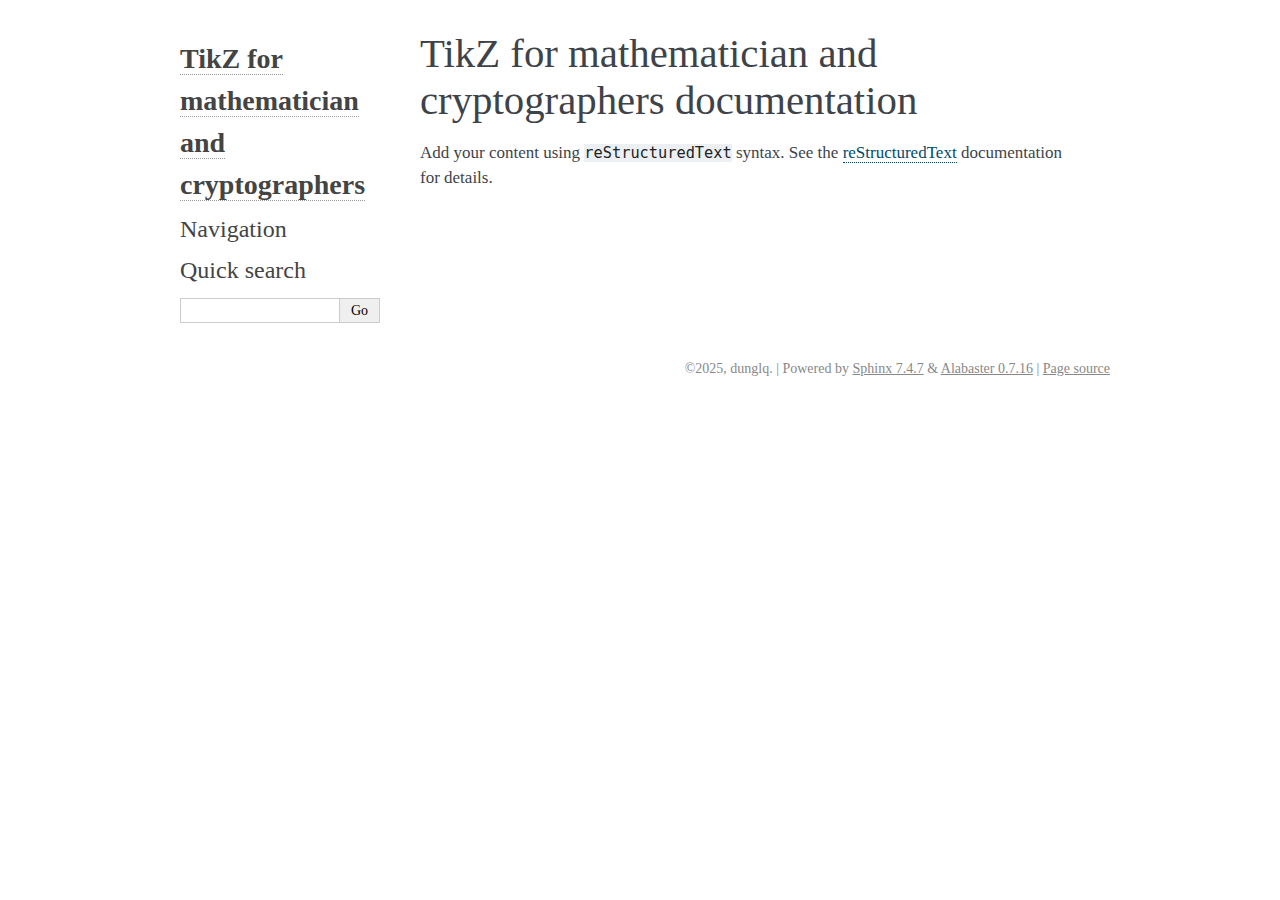
<file: _build/html/index.html>
<!DOCTYPE html>

<html lang="en" data-content_root="./">
  <head>
    <meta charset="utf-8" />
    <meta name="viewport" content="width=device-width, initial-scale=1.0" /><meta name="viewport" content="width=device-width, initial-scale=1" />

    <title>TikZ for mathematician and cryptographers documentation &#8212; TikZ for mathematician and cryptographers  documentation</title>
    <link rel="stylesheet" type="text/css" href="_static/pygments.css?v=5ecbeea2" />
    <link rel="stylesheet" type="text/css" href="_static/alabaster.css?v=12dfc556" />
    <script src="_static/documentation_options.js?v=5929fcd5"></script>
    <script src="_static/doctools.js?v=9a2dae69"></script>
    <script src="_static/sphinx_highlight.js?v=dc90522c"></script>
    <link rel="index" title="Index" href="genindex.html" />
    <link rel="search" title="Search" href="search.html" />
   
  <link rel="stylesheet" href="_static/custom.css" type="text/css" />
  

  
  

  </head><body>
  

    <div class="document">
      <div class="documentwrapper">
        <div class="bodywrapper">
          

          <div class="body" role="main">
            
  <section id="tikz-for-mathematician-and-cryptographers-documentation">
<h1>TikZ for mathematician and cryptographers documentation<a class="headerlink" href="#tikz-for-mathematician-and-cryptographers-documentation" title="Link to this heading">¶</a></h1>
<p>Add your content using <code class="docutils literal notranslate"><span class="pre">reStructuredText</span></code> syntax. See the
<a class="reference external" href="https://www.sphinx-doc.org/en/master/usage/restructuredtext/index.html">reStructuredText</a>
documentation for details.</p>
<div class="toctree-wrapper compound">
</div>
</section>


          </div>
          
        </div>
      </div>
      <div class="sphinxsidebar" role="navigation" aria-label="Main">
        <div class="sphinxsidebarwrapper">
<h1 class="logo"><a href="#">TikZ for mathematician and cryptographers</a></h1>








<h3>Navigation</h3>

<div class="relations">
<h3>Related Topics</h3>
<ul>
  <li><a href="#">Documentation overview</a><ul>
  </ul></li>
</ul>
</div>
<search id="searchbox" style="display: none" role="search">
  <h3 id="searchlabel">Quick search</h3>
    <div class="searchformwrapper">
    <form class="search" action="search.html" method="get">
      <input type="text" name="q" aria-labelledby="searchlabel" autocomplete="off" autocorrect="off" autocapitalize="off" spellcheck="false"/>
      <input type="submit" value="Go" />
    </form>
    </div>
</search>
<script>document.getElementById('searchbox').style.display = "block"</script>








        </div>
      </div>
      <div class="clearer"></div>
    </div>
    <div class="footer">
      &#169;2025, dunglq.
      
      |
      Powered by <a href="https://www.sphinx-doc.org/">Sphinx 7.4.7</a>
      &amp; <a href="https://alabaster.readthedocs.io">Alabaster 0.7.16</a>
      
      |
      <a href="_sources/index.rst.txt"
          rel="nofollow">Page source</a>
    </div>

    

    
  </body>
</html>
</file>
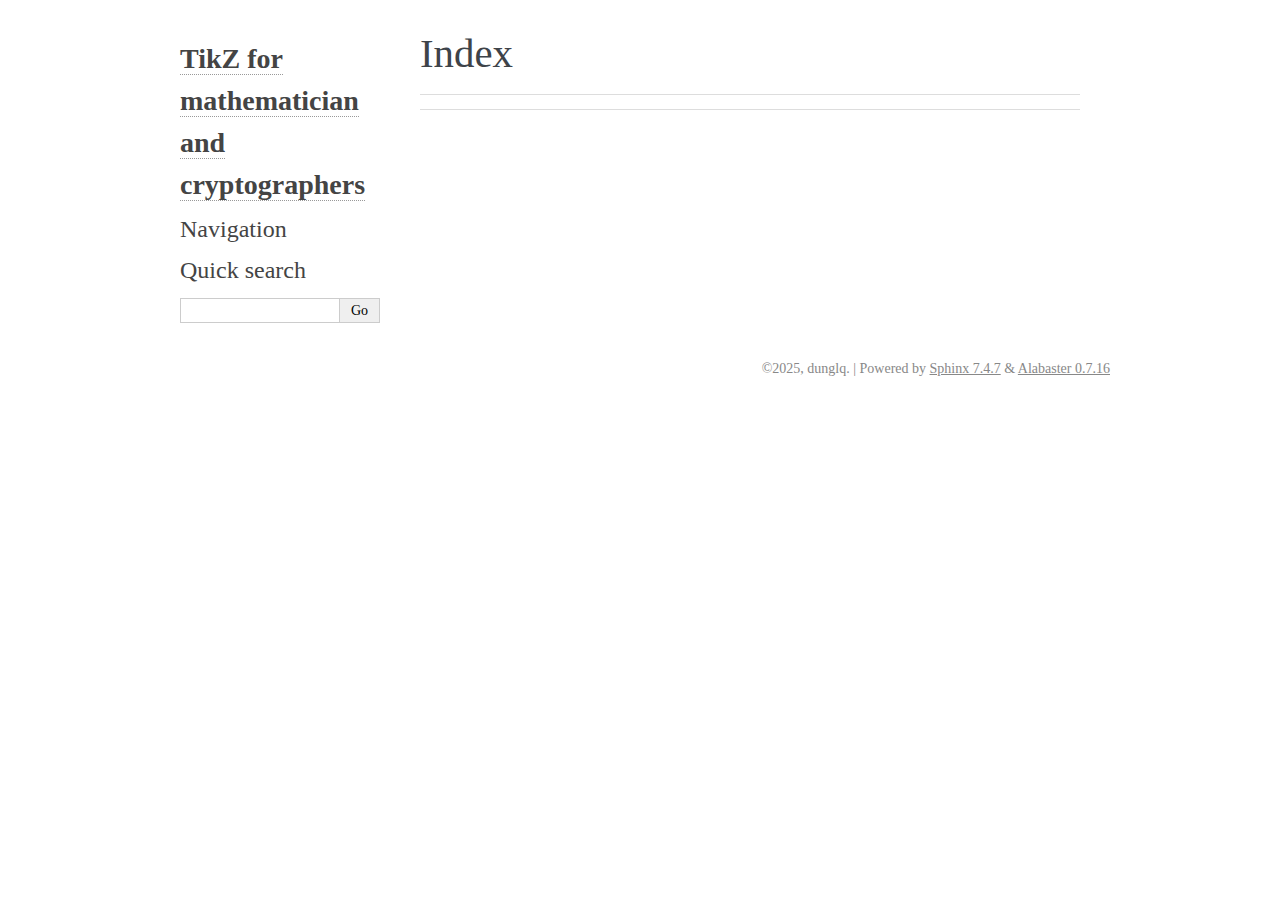
<file: _build/html/genindex.html>
<!DOCTYPE html>

<html lang="en" data-content_root="./">
  <head>
    <meta charset="utf-8" />
    <meta name="viewport" content="width=device-width, initial-scale=1.0" />
    <title>Index &#8212; TikZ for mathematician and cryptographers  documentation</title>
    <link rel="stylesheet" type="text/css" href="_static/pygments.css?v=5ecbeea2" />
    <link rel="stylesheet" type="text/css" href="_static/alabaster.css?v=12dfc556" />
    <script src="_static/documentation_options.js?v=5929fcd5"></script>
    <script src="_static/doctools.js?v=9a2dae69"></script>
    <script src="_static/sphinx_highlight.js?v=dc90522c"></script>
    <link rel="index" title="Index" href="#" />
    <link rel="search" title="Search" href="search.html" />
   
  <link rel="stylesheet" href="_static/custom.css" type="text/css" />
  

  
  

  </head><body>
  

    <div class="document">
      <div class="documentwrapper">
        <div class="bodywrapper">
          

          <div class="body" role="main">
            

<h1 id="index">Index</h1>

<div class="genindex-jumpbox">
 
</div>


          </div>
          
        </div>
      </div>
      <div class="sphinxsidebar" role="navigation" aria-label="Main">
        <div class="sphinxsidebarwrapper">
<h1 class="logo"><a href="index.html">TikZ for mathematician and cryptographers</a></h1>








<h3>Navigation</h3>

<div class="relations">
<h3>Related Topics</h3>
<ul>
  <li><a href="index.html">Documentation overview</a><ul>
  </ul></li>
</ul>
</div>
<search id="searchbox" style="display: none" role="search">
  <h3 id="searchlabel">Quick search</h3>
    <div class="searchformwrapper">
    <form class="search" action="search.html" method="get">
      <input type="text" name="q" aria-labelledby="searchlabel" autocomplete="off" autocorrect="off" autocapitalize="off" spellcheck="false"/>
      <input type="submit" value="Go" />
    </form>
    </div>
</search>
<script>document.getElementById('searchbox').style.display = "block"</script>








        </div>
      </div>
      <div class="clearer"></div>
    </div>
    <div class="footer">
      &#169;2025, dunglq.
      
      |
      Powered by <a href="https://www.sphinx-doc.org/">Sphinx 7.4.7</a>
      &amp; <a href="https://alabaster.readthedocs.io">Alabaster 0.7.16</a>
      
    </div>

    

    
  </body>
</html>
</file>
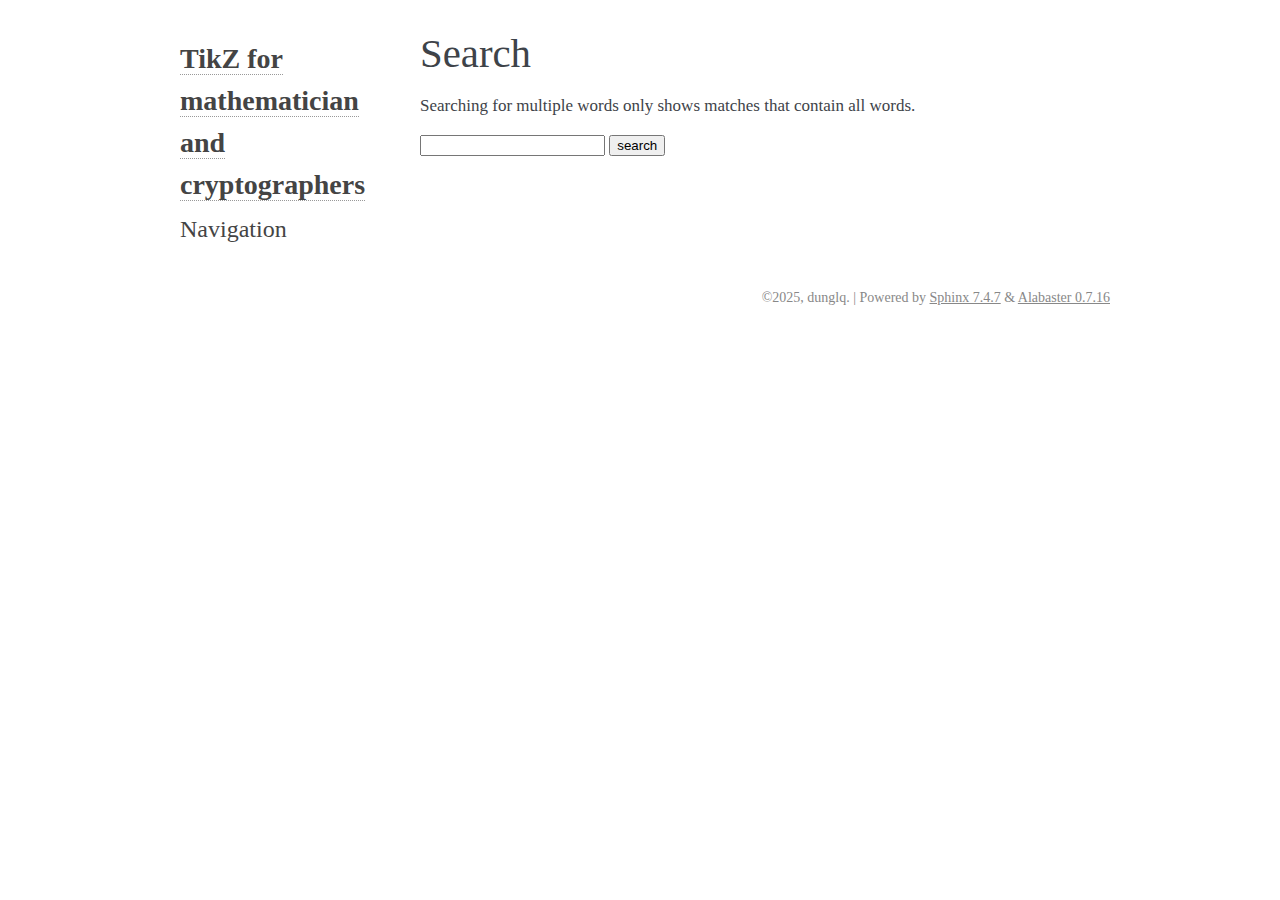
<file: _build/html/search.html>
<!DOCTYPE html>

<html lang="en" data-content_root="./">
  <head>
    <meta charset="utf-8" />
    <meta name="viewport" content="width=device-width, initial-scale=1.0" />
    <title>Search &#8212; TikZ for mathematician and cryptographers  documentation</title>
    <link rel="stylesheet" type="text/css" href="_static/pygments.css?v=5ecbeea2" />
    <link rel="stylesheet" type="text/css" href="_static/alabaster.css?v=12dfc556" />
    
    <script src="_static/documentation_options.js?v=5929fcd5"></script>
    <script src="_static/doctools.js?v=9a2dae69"></script>
    <script src="_static/sphinx_highlight.js?v=dc90522c"></script>
    <script src="_static/searchtools.js"></script>
    <script src="_static/language_data.js"></script>
    <link rel="index" title="Index" href="genindex.html" />
    <link rel="search" title="Search" href="#" />
    <script src="searchindex.js" defer="defer"></script>
    <meta name="robots" content="noindex" />
    
   
  <link rel="stylesheet" href="_static/custom.css" type="text/css" />
  

  
  


  </head><body>
  

    <div class="document">
      <div class="documentwrapper">
        <div class="bodywrapper">
          

          <div class="body" role="main">
            
  <h1 id="search-documentation">Search</h1>
  
  <noscript>
  <div class="admonition warning">
  <p>
    Please activate JavaScript to enable the search
    functionality.
  </p>
  </div>
  </noscript>
  
  
  <p>
    Searching for multiple words only shows matches that contain
    all words.
  </p>
  
  
  <form action="" method="get">
    <input type="text" name="q" aria-labelledby="search-documentation" value="" autocomplete="off" autocorrect="off" autocapitalize="off" spellcheck="false"/>
    <input type="submit" value="search" />
    <span id="search-progress" style="padding-left: 10px"></span>
  </form>
  
  
  <div id="search-results"></div>
  

          </div>
          
        </div>
      </div>
      <div class="sphinxsidebar" role="navigation" aria-label="Main">
        <div class="sphinxsidebarwrapper">
<h1 class="logo"><a href="index.html">TikZ for mathematician and cryptographers</a></h1>








<h3>Navigation</h3>

<div class="relations">
<h3>Related Topics</h3>
<ul>
  <li><a href="index.html">Documentation overview</a><ul>
  </ul></li>
</ul>
</div>








        </div>
      </div>
      <div class="clearer"></div>
    </div>
    <div class="footer">
      &#169;2025, dunglq.
      
      |
      Powered by <a href="https://www.sphinx-doc.org/">Sphinx 7.4.7</a>
      &amp; <a href="https://alabaster.readthedocs.io">Alabaster 0.7.16</a>
      
    </div>

    

    
  </body>
</html>
</file>
<file: _build/html/_static/pygments.css>
pre { line-height: 125%; }
td.linenos .normal { color: inherit; background-color: transparent; padding-left: 5px; padding-right: 5px; }
span.linenos { color: inherit; background-color: transparent; padding-left: 5px; padding-right: 5px; }
td.linenos .special { color: #000000; background-color: #ffffc0; padding-left: 5px; padding-right: 5px; }
span.linenos.special { color: #000000; background-color: #ffffc0; padding-left: 5px; padding-right: 5px; }
.highlight .hll { background-color: #ffffcc }
.highlight { background: #f8f8f8; }
.highlight .c { color: #8F5902; font-style: italic } /* Comment */
.highlight .err { color: #A40000; border: 1px solid #EF2929 } /* Error */
.highlight .g { color: #000 } /* Generic */
.highlight .k { color: #004461; font-weight: bold } /* Keyword */
.highlight .l { color: #000 } /* Literal */
.highlight .n { color: #000 } /* Name */
.highlight .o { color: #582800 } /* Operator */
.highlight .x { color: #000 } /* Other */
.highlight .p { color: #000; font-weight: bold } /* Punctuation */
.highlight .ch { color: #8F5902; font-style: italic } /* Comment.Hashbang */
.highlight .cm { color: #8F5902; font-style: italic } /* Comment.Multiline */
.highlight .cp { color: #8F5902 } /* Comment.Preproc */
.highlight .cpf { color: #8F5902; font-style: italic } /* Comment.PreprocFile */
.highlight .c1 { color: #8F5902; font-style: italic } /* Comment.Single */
.highlight .cs { color: #8F5902; font-style: italic } /* Comment.Special */
.highlight .gd { color: #A40000 } /* Generic.Deleted */
.highlight .ge { color: #000; font-style: italic } /* Generic.Emph */
.highlight .ges { color: #000 } /* Generic.EmphStrong */
.highlight .gr { color: #EF2929 } /* Generic.Error */
.highlight .gh { color: #000080; font-weight: bold } /* Generic.Heading */
.highlight .gi { color: #00A000 } /* Generic.Inserted */
.highlight .go { color: #888 } /* Generic.Output */
.highlight .gp { color: #745334 } /* Generic.Prompt */
.highlight .gs { color: #000; font-weight: bold } /* Generic.Strong */
.highlight .gu { color: #800080; font-weight: bold } /* Generic.Subheading */
.highlight .gt { color: #A40000; font-weight: bold } /* Generic.Traceback */
.highlight .kc { color: #004461; font-weight: bold } /* Keyword.Constant */
.highlight .kd { color: #004461; font-weight: bold } /* Keyword.Declaration */
.highlight .kn { color: #004461; font-weight: bold } /* Keyword.Namespace */
.highlight .kp { color: #004461; font-weight: bold } /* Keyword.Pseudo */
.highlight .kr { color: #004461; font-weight: bold } /* Keyword.Reserved */
.highlight .kt { color: #004461; font-weight: bold } /* Keyword.Type */
.highlight .ld { color: #000 } /* Literal.Date */
.highlight .m { color: #900 } /* Literal.Number */
.highlight .s { color: #4E9A06 } /* Literal.String */
.highlight .na { color: #C4A000 } /* Name.Attribute */
.highlight .nb { color: #004461 } /* Name.Builtin */
.highlight .nc { color: #000 } /* Name.Class */
.highlight .no { color: #000 } /* Name.Constant */
.highlight .nd { color: #888 } /* Name.Decorator */
.highlight .ni { color: #CE5C00 } /* Name.Entity */
.highlight .ne { color: #C00; font-weight: bold } /* Name.Exception */
.highlight .nf { color: #000 } /* Name.Function */
.highlight .nl { color: #F57900 } /* Name.Label */
.highlight .nn { color: #000 } /* Name.Namespace */
.highlight .nx { color: #000 } /* Name.Other */
.highlight .py { color: #000 } /* Name.Property */
.highlight .nt { color: #004461; font-weight: bold } /* Name.Tag */
.highlight .nv { color: #000 } /* Name.Variable */
.highlight .ow { color: #004461; font-weight: bold } /* Operator.Word */
.highlight .pm { color: #000; font-weight: bold } /* Punctuation.Marker */
.highlight .w { color: #F8F8F8 } /* Text.Whitespace */
.highlight .mb { color: #900 } /* Literal.Number.Bin */
.highlight .mf { color: #900 } /* Literal.Number.Float */
.highlight .mh { color: #900 } /* Literal.Number.Hex */
.highlight .mi { color: #900 } /* Literal.Number.Integer */
.highlight .mo { color: #900 } /* Literal.Number.Oct */
.highlight .sa { color: #4E9A06 } /* Literal.String.Affix */
.highlight .sb { color: #4E9A06 } /* Literal.String.Backtick */
.highlight .sc { color: #4E9A06 } /* Literal.String.Char */
.highlight .dl { color: #4E9A06 } /* Literal.String.Delimiter */
.highlight .sd { color: #8F5902; font-style: italic } /* Literal.String.Doc */
.highlight .s2 { color: #4E9A06 } /* Literal.String.Double */
.highlight .se { color: #4E9A06 } /* Literal.String.Escape */
.highlight .sh { color: #4E9A06 } /* Literal.String.Heredoc */
.highlight .si { color: #4E9A06 } /* Literal.String.Interpol */
.highlight .sx { color: #4E9A06 } /* Literal.String.Other */
.highlight .sr { color: #4E9A06 } /* Literal.String.Regex */
.highlight .s1 { color: #4E9A06 } /* Literal.String.Single */
.highlight .ss { color: #4E9A06 } /* Literal.String.Symbol */
.highlight .bp { color: #3465A4 } /* Name.Builtin.Pseudo */
.highlight .fm { color: #000 } /* Name.Function.Magic */
.highlight .vc { color: #000 } /* Name.Variable.Class */
.highlight .vg { color: #000 } /* Name.Variable.Global */
.highlight .vi { color: #000 } /* Name.Variable.Instance */
.highlight .vm { color: #000 } /* Name.Variable.Magic */
.highlight .il { color: #900 } /* Literal.Number.Integer.Long */
</file>
<file: _build/html/_static/alabaster.css>
@import url("basic.css");

/* -- page layout ----------------------------------------------------------- */

body {
    font-family: Georgia, serif;
    font-size: 17px;
    background-color: #fff;
    color: #000;
    margin: 0;
    padding: 0;
}


div.document {
    width: 940px;
    margin: 30px auto 0 auto;
}

div.documentwrapper {
    float: left;
    width: 100%;
}

div.bodywrapper {
    margin: 0 0 0 220px;
}

div.sphinxsidebar {
    width: 220px;
    font-size: 14px;
    line-height: 1.5;
}

hr {
    border: 1px solid #B1B4B6;
}

div.body {
    background-color: #fff;
    color: #3E4349;
    padding: 0 30px 0 30px;
}

div.body > .section {
    text-align: left;
}

div.footer {
    width: 940px;
    margin: 20px auto 30px auto;
    font-size: 14px;
    color: #888;
    text-align: right;
}

div.footer a {
    color: #888;
}

p.caption {
    font-family: inherit;
    font-size: inherit;
}


div.relations {
    display: none;
}


div.sphinxsidebar {
    max-height: 100%;
    overflow-y: auto;
}

div.sphinxsidebar a {
    color: #444;
    text-decoration: none;
    border-bottom: 1px dotted #999;
}

div.sphinxsidebar a:hover {
    border-bottom: 1px solid #999;
}

div.sphinxsidebarwrapper {
    padding: 18px 10px;
}

div.sphinxsidebarwrapper p.logo {
    padding: 0;
    margin: -10px 0 0 0px;
    text-align: center;
}

div.sphinxsidebarwrapper h1.logo {
    margin-top: -10px;
    text-align: center;
    margin-bottom: 5px;
    text-align: left;
}

div.sphinxsidebarwrapper h1.logo-name {
    margin-top: 0px;
}

div.sphinxsidebarwrapper p.blurb {
    margin-top: 0;
    font-style: normal;
}

div.sphinxsidebar h3,
div.sphinxsidebar h4 {
    font-family: Georgia, serif;
    color: #444;
    font-size: 24px;
    font-weight: normal;
    margin: 0 0 5px 0;
    padding: 0;
}

div.sphinxsidebar h4 {
    font-size: 20px;
}

div.sphinxsidebar h3 a {
    color: #444;
}

div.sphinxsidebar p.logo a,
div.sphinxsidebar h3 a,
div.sphinxsidebar p.logo a:hover,
div.sphinxsidebar h3 a:hover {
    border: none;
}

div.sphinxsidebar p {
    color: #555;
    margin: 10px 0;
}

div.sphinxsidebar ul {
    margin: 10px 0;
    padding: 0;
    color: #000;
}

div.sphinxsidebar ul li.toctree-l1 > a {
    font-size: 120%;
}

div.sphinxsidebar ul li.toctree-l2 > a {
    font-size: 110%;
}

div.sphinxsidebar input {
    border: 1px solid #CCC;
    font-family: Georgia, serif;
    font-size: 1em;
}

div.sphinxsidebar #searchbox input[type="text"] {
    width: 160px;
}

div.sphinxsidebar .search > div {
    display: table-cell;
}

div.sphinxsidebar hr {
    border: none;
    height: 1px;
    color: #AAA;
    background: #AAA;

    text-align: left;
    margin-left: 0;
    width: 50%;
}

div.sphinxsidebar .badge {
    border-bottom: none;
}

div.sphinxsidebar .badge:hover {
    border-bottom: none;
}

/* To address an issue with donation coming after search */
div.sphinxsidebar h3.donation {
    margin-top: 10px;
}

/* -- body styles ----------------------------------------------------------- */

a {
    color: #004B6B;
    text-decoration: underline;
}

a:hover {
    color: #6D4100;
    text-decoration: underline;
}

div.body h1,
div.body h2,
div.body h3,
div.body h4,
div.body h5,
div.body h6 {
    font-family: Georgia, serif;
    font-weight: normal;
    margin: 30px 0px 10px 0px;
    padding: 0;
}

div.body h1 { margin-top: 0; padding-top: 0; font-size: 240%; }
div.body h2 { font-size: 180%; }
div.body h3 { font-size: 150%; }
div.body h4 { font-size: 130%; }
div.body h5 { font-size: 100%; }
div.body h6 { font-size: 100%; }

a.headerlink {
    color: #DDD;
    padding: 0 4px;
    text-decoration: none;
}

a.headerlink:hover {
    color: #444;
    background: #EAEAEA;
}

div.body p, div.body dd, div.body li {
    line-height: 1.4em;
}

div.admonition {
    margin: 20px 0px;
    padding: 10px 30px;
    background-color: #EEE;
    border: 1px solid #CCC;
}

div.admonition tt.xref, div.admonition code.xref, div.admonition a tt {
    background-color: #FBFBFB;
    border-bottom: 1px solid #fafafa;
}

div.admonition p.admonition-title {
    font-family: Georgia, serif;
    font-weight: normal;
    font-size: 24px;
    margin: 0 0 10px 0;
    padding: 0;
    line-height: 1;
}

div.admonition p.last {
    margin-bottom: 0;
}

div.highlight {
    background-color: #fff;
}

dt:target, .highlight {
    background: #FAF3E8;
}

div.warning {
    background-color: #FCC;
    border: 1px solid #FAA;
}

div.danger {
    background-color: #FCC;
    border: 1px solid #FAA;
    -moz-box-shadow: 2px 2px 4px #D52C2C;
    -webkit-box-shadow: 2px 2px 4px #D52C2C;
    box-shadow: 2px 2px 4px #D52C2C;
}

div.error {
    background-color: #FCC;
    border: 1px solid #FAA;
    -moz-box-shadow: 2px 2px 4px #D52C2C;
    -webkit-box-shadow: 2px 2px 4px #D52C2C;
    box-shadow: 2px 2px 4px #D52C2C;
}

div.caution {
    background-color: #FCC;
    border: 1px solid #FAA;
}

div.attention {
    background-color: #FCC;
    border: 1px solid #FAA;
}

div.important {
    background-color: #EEE;
    border: 1px solid #CCC;
}

div.note {
    background-color: #EEE;
    border: 1px solid #CCC;
}

div.tip {
    background-color: #EEE;
    border: 1px solid #CCC;
}

div.hint {
    background-color: #EEE;
    border: 1px solid #CCC;
}

div.seealso {
    background-color: #EEE;
    border: 1px solid #CCC;
}

div.topic {
    background-color: #EEE;
}

p.admonition-title {
    display: inline;
}

p.admonition-title:after {
    content: ":";
}

pre, tt, code {
    font-family: 'Consolas', 'Menlo', 'DejaVu Sans Mono', 'Bitstream Vera Sans Mono', monospace;
    font-size: 0.9em;
}

.hll {
    background-color: #FFC;
    margin: 0 -12px;
    padding: 0 12px;
    display: block;
}

img.screenshot {
}

tt.descname, tt.descclassname, code.descname, code.descclassname {
    font-size: 0.95em;
}

tt.descname, code.descname {
    padding-right: 0.08em;
}

img.screenshot {
    -moz-box-shadow: 2px 2px 4px #EEE;
    -webkit-box-shadow: 2px 2px 4px #EEE;
    box-shadow: 2px 2px 4px #EEE;
}

table.docutils {
    border: 1px solid #888;
    -moz-box-shadow: 2px 2px 4px #EEE;
    -webkit-box-shadow: 2px 2px 4px #EEE;
    box-shadow: 2px 2px 4px #EEE;
}

table.docutils td, table.docutils th {
    border: 1px solid #888;
    padding: 0.25em 0.7em;
}

table.field-list, table.footnote {
    border: none;
    -moz-box-shadow: none;
    -webkit-box-shadow: none;
    box-shadow: none;
}

table.footnote {
    margin: 15px 0;
    width: 100%;
    border: 1px solid #EEE;
    background: #FDFDFD;
    font-size: 0.9em;
}

table.footnote + table.footnote {
    margin-top: -15px;
    border-top: none;
}

table.field-list th {
    padding: 0 0.8em 0 0;
}

table.field-list td {
    padding: 0;
}

table.field-list p {
    margin-bottom: 0.8em;
}

/* Cloned from
 * https://github.com/sphinx-doc/sphinx/commit/ef60dbfce09286b20b7385333d63a60321784e68
 */
.field-name {
    -moz-hyphens: manual;
    -ms-hyphens: manual;
    -webkit-hyphens: manual;
    hyphens: manual;
}

table.footnote td.label {
    width: .1px;
    padding: 0.3em 0 0.3em 0.5em;
}

table.footnote td {
    padding: 0.3em 0.5em;
}

dl {
    margin-left: 0;
    margin-right: 0;
    margin-top: 0;
    padding: 0;
}

dl dd {
    margin-left: 30px;
}

blockquote {
    margin: 0 0 0 30px;
    padding: 0;
}

ul, ol {
    /* Matches the 30px from the narrow-screen "li > ul" selector below */
    margin: 10px 0 10px 30px;
    padding: 0;
}

pre {
    background: #EEE;
    padding: 7px 30px;
    margin: 15px 0px;
    line-height: 1.3em;
}

div.viewcode-block:target {
    background: #ffd;
}

dl pre, blockquote pre, li pre {
    margin-left: 0;
    padding-left: 30px;
}

tt, code {
    background-color: #ecf0f3;
    color: #222;
    /* padding: 1px 2px; */
}

tt.xref, code.xref, a tt {
    background-color: #FBFBFB;
    border-bottom: 1px solid #fff;
}

a.reference {
    text-decoration: none;
    border-bottom: 1px dotted #004B6B;
}

/* Don't put an underline on images */
a.image-reference, a.image-reference:hover {
    border-bottom: none;
}

a.reference:hover {
    border-bottom: 1px solid #6D4100;
}

a.footnote-reference {
    text-decoration: none;
    font-size: 0.7em;
    vertical-align: top;
    border-bottom: 1px dotted #004B6B;
}

a.footnote-reference:hover {
    border-bottom: 1px solid #6D4100;
}

a:hover tt, a:hover code {
    background: #EEE;
}


@media screen and (max-width: 870px) {

    div.sphinxsidebar {
    	display: none;
    }

    div.document {
       width: 100%;

    }

    div.documentwrapper {
    	margin-left: 0;
    	margin-top: 0;
    	margin-right: 0;
    	margin-bottom: 0;
    }

    div.bodywrapper {
    	margin-top: 0;
    	margin-right: 0;
    	margin-bottom: 0;
    	margin-left: 0;
    }

    ul {
    	margin-left: 0;
    }

	li > ul {
        /* Matches the 30px from the "ul, ol" selector above */
		margin-left: 30px;
	}

    .document {
    	width: auto;
    }

    .footer {
    	width: auto;
    }

    .bodywrapper {
    	margin: 0;
    }

    .footer {
    	width: auto;
    }

    .github {
        display: none;
    }



}



@media screen and (max-width: 875px) {

    body {
        margin: 0;
        padding: 20px 30px;
    }

    div.documentwrapper {
        float: none;
        background: #fff;
    }

    div.sphinxsidebar {
        display: block;
        float: none;
        width: 102.5%;
        margin: 50px -30px -20px -30px;
        padding: 10px 20px;
        background: #333;
        color: #FFF;
    }

    div.sphinxsidebar h3, div.sphinxsidebar h4, div.sphinxsidebar p,
    div.sphinxsidebar h3 a {
        color: #fff;
    }

    div.sphinxsidebar a {
        color: #AAA;
    }

    div.sphinxsidebar p.logo {
        display: none;
    }

    div.document {
        width: 100%;
        margin: 0;
    }

    div.footer {
        display: none;
    }

    div.bodywrapper {
        margin: 0;
    }

    div.body {
        min-height: 0;
        padding: 0;
    }

    .rtd_doc_footer {
        display: none;
    }

    .document {
        width: auto;
    }

    .footer {
        width: auto;
    }

    .footer {
        width: auto;
    }

    .github {
        display: none;
    }
}


/* misc. */

.revsys-inline {
    display: none!important;
}

/* Hide ugly table cell borders in ..bibliography:: directive output */
table.docutils.citation, table.docutils.citation td, table.docutils.citation th {
  border: none;
  /* Below needed in some edge cases; if not applied, bottom shadows appear */
  -moz-box-shadow: none;
  -webkit-box-shadow: none;
  box-shadow: none;
}


/* relbar */

.related {
    line-height: 30px;
    width: 100%;
    font-size: 0.9rem;
}

.related.top {
    border-bottom: 1px solid #EEE;
    margin-bottom: 20px;
}

.related.bottom {
    border-top: 1px solid #EEE;
}

.related ul {
    padding: 0;
    margin: 0;
    list-style: none;
}

.related li {
    display: inline;
}

nav#rellinks {
    float: right;
}

nav#rellinks li+li:before {
    content: "|";
}

nav#breadcrumbs li+li:before {
    content: "\00BB";
}

/* Hide certain items when printing */
@media print {
    div.related {
        display: none;
    }
}
</file>
<file: _build/html/_static/custom.css>
/* This file intentionally left blank. */
</file>
